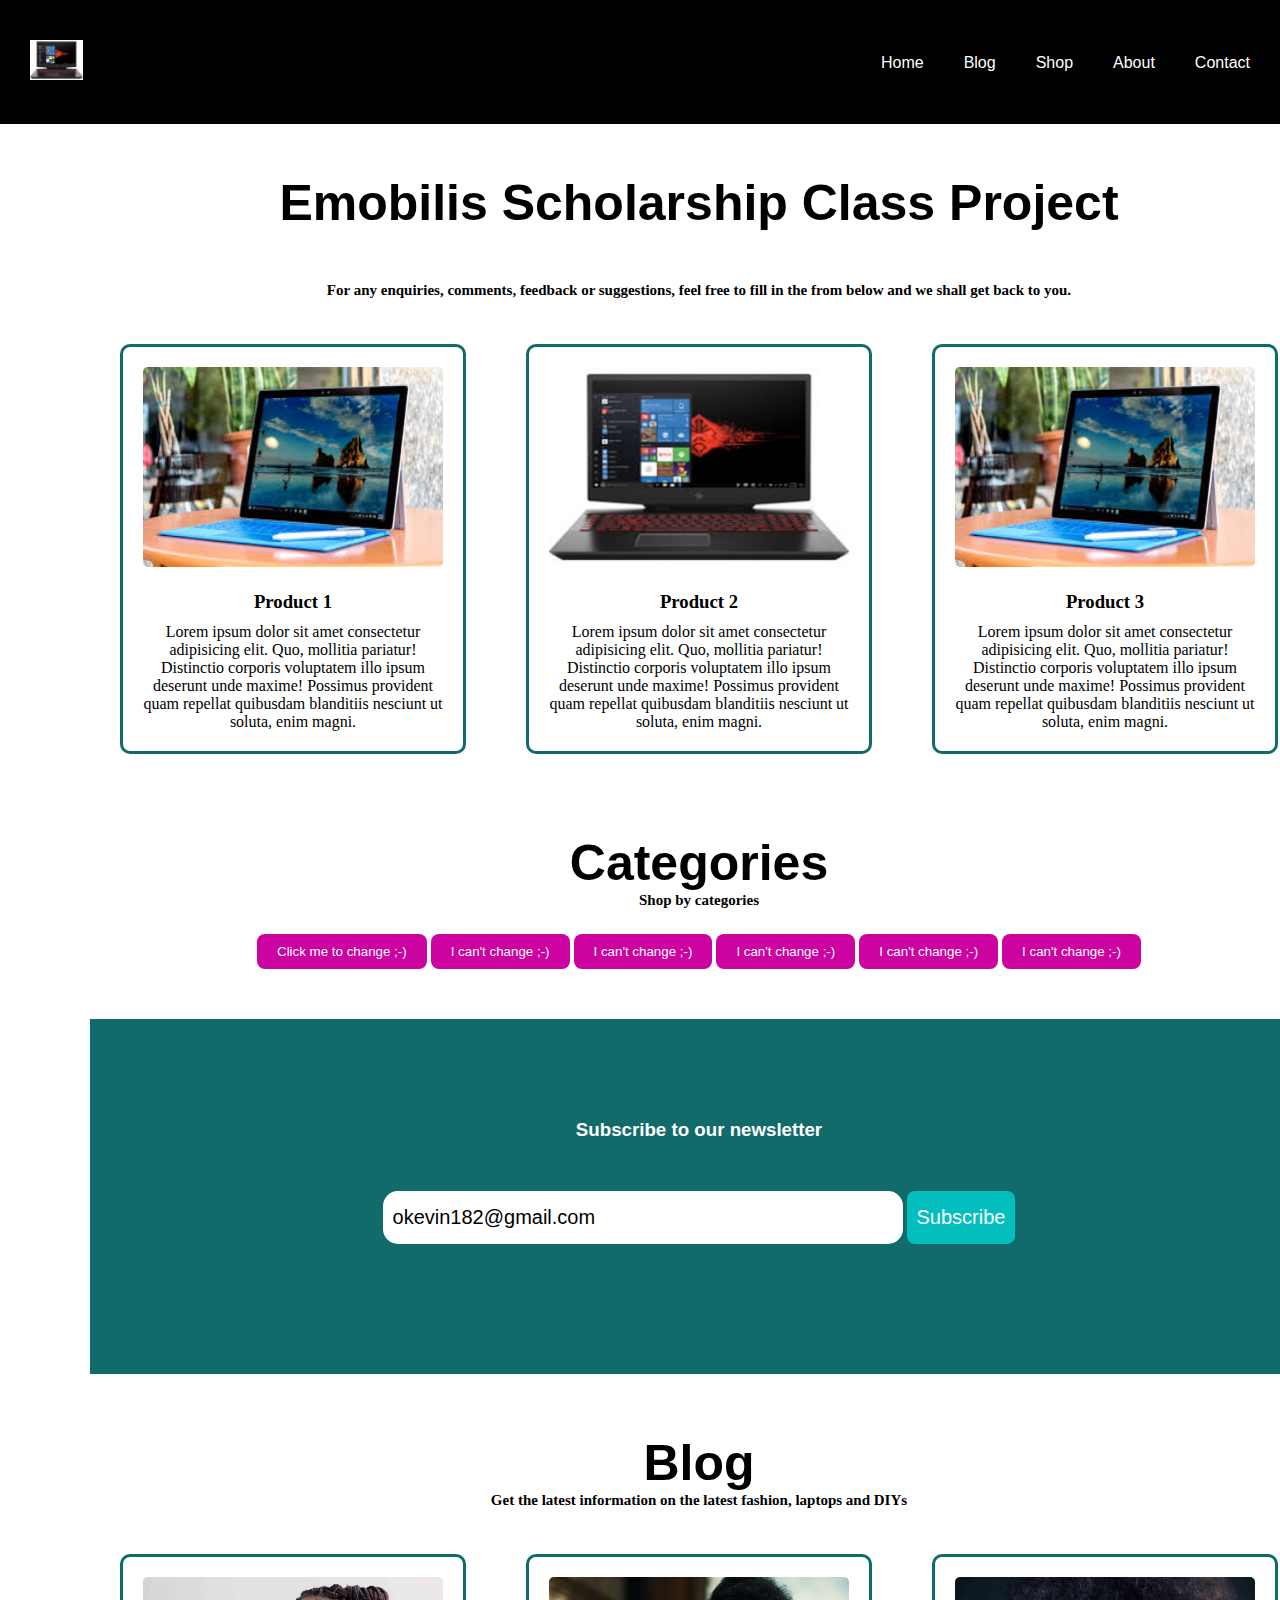
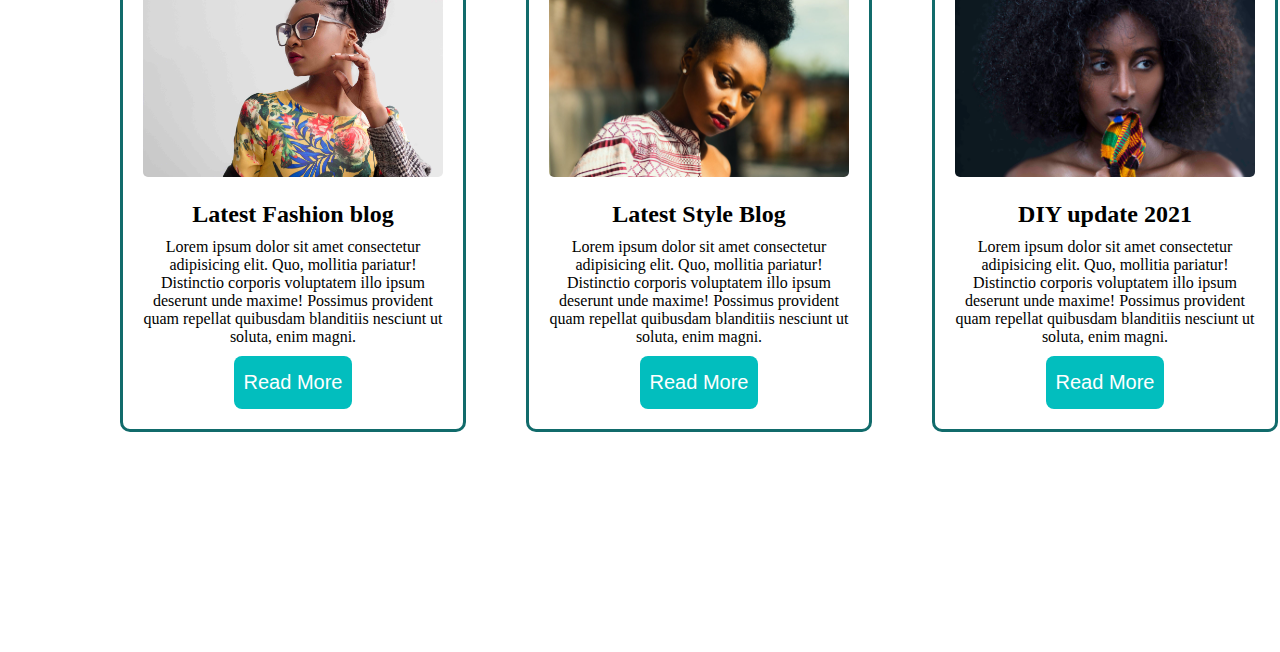
<file: Project/index.html>
<!DOCTYPE html>
<html>
	<head>
		<link rel="stylesheet" href="css/style.css" />
	</head>
	<body>
		<nav>
			<div class="nav-container">
				<img src="images/download.jpg" class="nav-logo" />
				<ul>
					<li class="nav-item">
						<a href="index.html" class="nav-link">Home</a>
					</li>
					<li class="nav-item">
						<a href="blog.html" class="nav-link">Blog</a>
					</li>
					<li class="nav-item">
						<a href="shop.html" class="nav-link">Shop</a>
					</li>
					<li class="nav-item">
						<a href="about.html" class="nav-link">About</a>
					</li>
					<li class="nav-item">
						<a href="contact.html" class="nav-link">Contact</a>
					</li>
				</ul>
			</div>
		</nav>
		<div class="main-body">
			<div class="contact-details">
				<h1 class="section-title">Emobilis Scholarship Class Project</h1>
				<h6>
					For any enquiries, comments, feedback or suggestions, feel free to
					fill in the from below and we shall get back to you.
				</h6>
			</div>
			<div class="images-row">
				<div class="card">
					<div class="card-body">
						<img src="images/download (1).jpg" width="auto" height="200" />
						<h3 class="card-title">Product 1</h3>
						<p>
							Lorem ipsum dolor sit amet consectetur adipisicing elit. Quo,
							mollitia pariatur! Distinctio corporis voluptatem illo ipsum
							deserunt unde maxime! Possimus provident quam repellat quibusdam
							blanditiis nesciunt ut soluta, enim magni.
						</p>
					</div>
				</div>
				<div class="card">
					<div class="card-body">
						<img src="images/download.jpg" width="auto" height="200" />
						<h3 class="card-title">Product 2</h3>
						<p>
							Lorem ipsum dolor sit amet consectetur adipisicing elit. Quo,
							mollitia pariatur! Distinctio corporis voluptatem illo ipsum
							deserunt unde maxime! Possimus provident quam repellat quibusdam
							blanditiis nesciunt ut soluta, enim magni.
						</p>
					</div>
				</div>
				<div class="card">
					<div class="card-body">
						<img src="images/download (1).jpg" width="auto" height="200" />
						<h3 class="card-title">Product 3</h3>
						<p>
							Lorem ipsum dolor sit amet consectetur adipisicing elit. Quo,
							mollitia pariatur! Distinctio corporis voluptatem illo ipsum
							deserunt unde maxime! Possimus provident quam repellat quibusdam
							blanditiis nesciunt ut soluta, enim magni.
						</p>
					</div>
				</div>
			</div>
			<div class="contact-details big-margin">
				<h1>Categories</h3>
				<h6>
					Shop by categories
				</h6>
				
					<button class="btn" id="btn-1">Click me to change ;-)</button>
					<button class="btn" id="btn-2">I can't change ;-)</button>
					<button class="btn" id="btn-3">I can't change ;-)</button>
					<button class="btn" id="btn-3">I can't change ;-)</button>
					<button class="btn" id="btn-3">I can't change ;-)</button>
					<button class="btn" id="btn-3">I can't change ;-)</button>
				
			</div>
			
			<div class="form-area">
				<h3>Subscribe to our newsletter</h3>
				<form action="" method="POST" id="sub-form">
					<!-- <label for="username">Username</label>
					<input type="text" name="username" placeholder="Enter Username..." />
					<label for="password" name="password">Password</label>
					<input type="password" name="password" />
					<label for="date"></label>
					<input type="date" name="date" />
					<label for="email">Email</label> -->

					<!-- <label for="gender">Choose Gender:</label>
					<select name=gender" id="gender">
						<option >Male</option>
						<option >Female</option>
					</select> -->
					<input
						type="email"
						name="email"
						class="form-input"
						placeholder=" Enter email..."
						required
						value="okevin182@gmail.com"
					/>
					<button type="submit" class="btn form-btn">Subscribe</button>
				</form>
				<div class="success-msg"></div>
			</div>

			<div class="contact-details big-margin">
				<h1>Blog</h3>
				<h6>
					Get the latest information on the latest fashion, laptops and DIYs
				</h6>
			
				<div class="images-row">
					<div class="card">
						<div class="card-body">
							<img src="images/home4.jpg" width="auto" height="200" />
							<h2 class="card-title">Latest Fashion blog</h2>
							<p>
								Lorem ipsum dolor sit amet consectetur adipisicing elit. Quo,
								mollitia pariatur! Distinctio corporis voluptatem illo ipsum
								deserunt unde maxime! Possimus provident quam repellat quibusdam
								blanditiis nesciunt ut soluta, enim magni.
							</p>
							<button type="button" class="btn form-btn mt-10">Read More</button>
						</div>
					</div>
					<div class="card">
						<div class="card-body">
							<img src="images/home3.jpg" width="auto" height="200" />
							<h2 class="card-title">Latest Style Blog</h2>
							<p>
								Lorem ipsum dolor sit amet consectetur adipisicing elit. Quo,
								mollitia pariatur! Distinctio corporis voluptatem illo ipsum
								deserunt unde maxime! Possimus provident quam repellat quibusdam
								blanditiis nesciunt ut soluta, enim magni.
							</p>
							<button type="button" class="btn form-btn mt-10">Read More</button>
						</div>
					</div>
					<div class="card">
						<div class="card-body">
							<img src="images/home1.jpg" width="auto" height="200" />
							<h2 class="card-title">DIY update 2021</h2>
							<p>
								Lorem ipsum dolor sit amet consectetur adipisicing elit. Quo,
								mollitia pariatur! Distinctio corporis voluptatem illo ipsum
								deserunt unde maxime! Possimus provident quam repellat quibusdam
								blanditiis nesciunt ut soluta, enim magni.
							</p>
							<button type="button" class="btn form-btn mt-10">Read More</button>
						</div>
					</div>
				</div>
				
			</div>
		</div>
	</body>

	<script src="js/scripts.js"></script>
</html>
</file>
<file: Project/css/style.css>
* {
	margin: 0;
	padding: 0;
}

.nav-container {
	background-color: black;
	padding: 40px 30px;
	color: white;
	/* box-shadow: 10px solid black; */
	margin-bottom: 50px;
	align-items: center;
	justify-content: center;
}

.nav-logo {
	width: auto;
	height: 40px;
	margin: 0;
}

.nav-container > ul {
	display: flex;
	float: right;
	list-style-type: none;
	margin-top: 14px;
}

.nav-item {
	margin-left: 40px;
}

a {
	font-size: medium;
	font-family: "Franklin Gothic Medium", "Arial Narrow", Arial, sans-serif;
	text-decoration: none;
	color: white;
}
a:hover {
	cursor: pointer;
	color: rgb(236, 240, 6);
}

.section-title {
	font-family: "Franklin Gothic Medium", "Arial Narrow", Arial, sans-serif;
	font-weight: 700;
	margin-bottom: 50px;
}

.main-body {
	padding: 0 90px;
	width: fit-content;
	margin-bottom: 200px;
}

.images-row {
	display: inline-flex;
	width: fit-content;
	align-items: center;
	justify-content: center;
}

.card {
	border-radius: 10px;
	border: solid rgb(17, 107, 107);
	padding: 20px;
	width: fit-content;
	margin: 20px 30px;
	text-align: center;
}
.card-body > img {
	width: 300px;
	height: 200px;
	border-radius: 5px;
}

.card-title {
	margin-top: 20px;
	margin-bottom: 10px;
}

.list-items {
	margin-top: 50px;
}

.list-items ul > li {
	font-family: Verdana, Geneva, Tahoma, sans-serif;
}

.btn-section {
	width: fit-content;
	margin-top: 50px;
	align-items: center;
	justify-content: center;
}

button {
	cursor: pointer;
	border: none;
}

.btn {
	padding: 10px 20px;
	background-color: rgb(204, 3, 160);
	border-radius: 8px;
	color: white;
	font-family: "Franklin Gothic Medium", "Arial Narrow", Arial, sans-serif;
}

button:hover {
	background-color: springgreen;
}

.red-btn {
	background-color: red;
}
.red-btn:hover {
	background-color: tomato;
}

.round-btn {
	border-radius: 20px;
}

.form-area > h3 {
	margin-bottom: 50px;
	font-family: "Franklin Gothic Medium", "Arial Narrow", Arial, sans-serif;
}

.form-area {
	margin-top: 50px;
	align-items: center;
	justify-content: center;
	width: 100%;
	background-color: rgb(17, 107, 107);
	padding: 100px 0px;
	text-align: center;
	color: #fff;
}

.form-btn {
	padding: 15px 10px;
	font-size: 20px;
	color: white;
	background-color: rgb(2, 190, 190);
}

.form-input {
	border: none;
	padding: 15px 10px;
	border-radius: 15px;
	font-family: "Franklin Gothic Medium", "Arial Narrow", Arial, sans-serif;
	width: 500px;
	font-size: 20px;
}

.success-msg {
	margin-top: 30px;
}

.thanks-msg {
	background-color: rgb(43, 167, 43);
	border-radius: 10px;
	padding: 8px 10px;
	margin: 0px 200px;
	animation: show 5s ease-out forwards;
}

@keyframes show {
	0% {
		content: "";
		opacity: 0;
	}
	20% {
		content: "";
		opacity: 1;
	}
	90% {
		content: "";
		opacity: 1;
	}
	100% {
		content: none;
		opacity: 0;
	}
}

.contact-form-area {
	margin-top: 50px;
	width: 100%;
	display: inline-block;
	background-color: rgb(17, 107, 107);
	padding: 100px 0px;
	text-align: center;
	color: #fff;
}

.form-group {
	margin-top: 10px;
}

.mt-10 {
	margin-top: 10px;
}

.contact-details {
	align-items: center;
	text-align: center;
}

.contact-details h1 {
	font-family: "Franklin Gothic Medium", "Arial Narrow", Arial, sans-serif;
	font-size: 50px;
	text-transform: capitalize;
}

.contact-details h6 {
	font-size: 15px;
	margin-bottom: 25px;
}

.form-group textarea {
	width: 600px;
	height: 180px;
}

.big-margin {
	margin-top: 60px;
}
</file>
